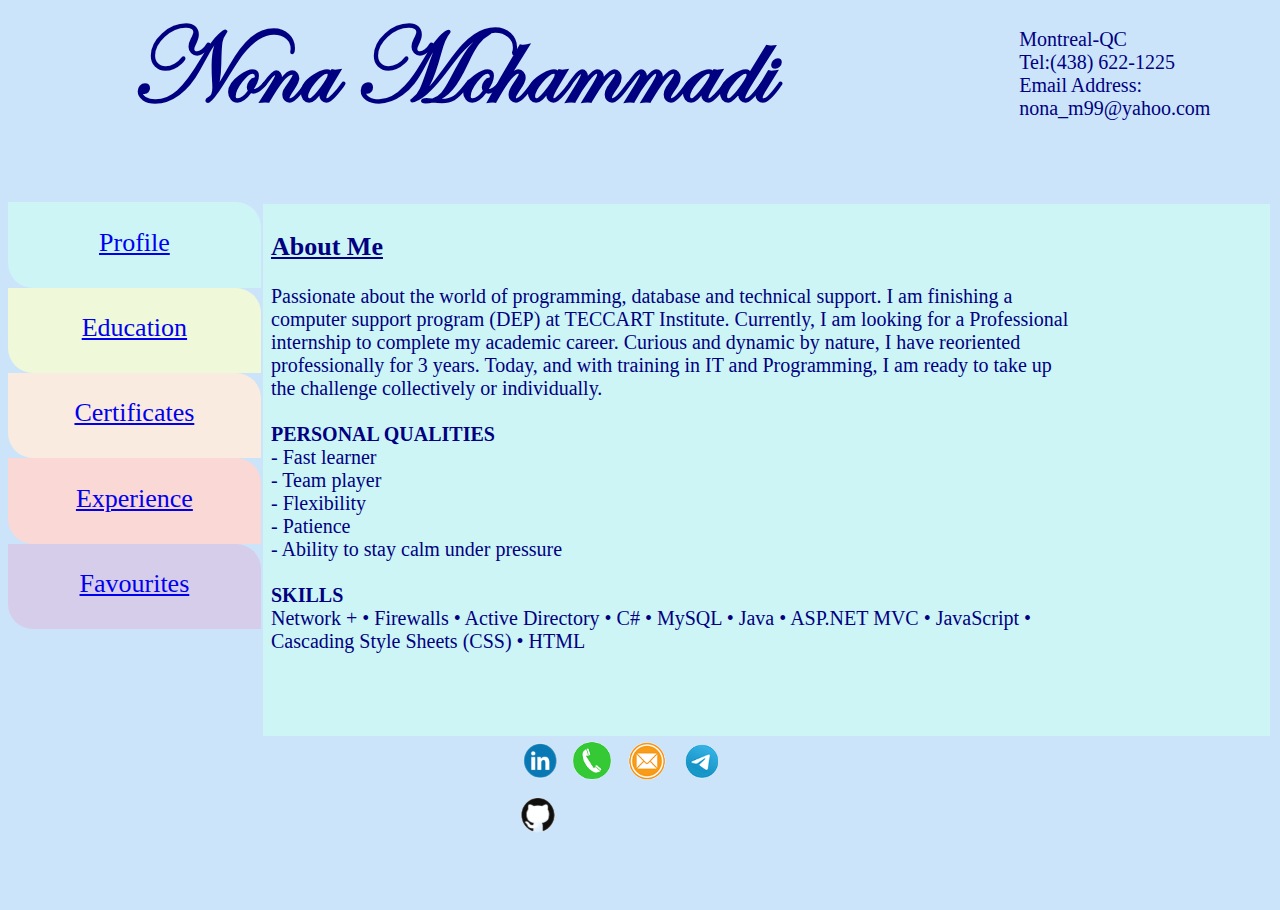
<file: Index.html>
<html>

<head>

  <link rel="stylesheet" href="style.css">

</head>
<style>

</style>

<body>

  <!--  Header -->
  <div id="header">
    <div style="font-family: edward" id="title">Nona Mohammadi</div>
    <div id="head2">
      <p>Montreal-QC<br> Tel:(438) 622-1225<br> Email Address: nona_m99@yahoo.com<br>
      </p>
    </div>
  </div>

  <!-- Link side -->
  <div id="right">
    <div class="list" id="pro"><a href="Profile.html" target="a">Profile</a></div>
    <div class="list" id="Edu"><a href="Education.html" target="a">Education</a></div>
    <div class="list" id="Cer"><a href="Certificates.html" target="a">Certificates</a></div>
    <div class="list" id="Exp"><a href="Experience.html" target="a">Experience</a></div>
    <div class="list" id="Fav"><a href="Favourites.html" target="a">Favourites</a></div>
  </div>
  <div id="main"><iframe src="Profile.html" name="a"></iframe></div>


  <!-- Footer -->
  <div id="footer">
    <div id="container">
      <a href="https://www.linkedin.com/in/nona-mohammadi/"><img src="images/linkedin.png" class="img"></a>
      <a href="tel:+14386221225"><img src="images/phone.png" class="img"></a>
      <a href="mailto: nona_m99@yahoo.com"><img src="images/mail.png" class="img"></a>
      <a href="tg://resolve?domain=nona61m"><img src="images/telegram.png" class="img"></a>
      <a href="https://github.com/matiahi"><img src="images/github.png" class="img"></a>
    </div>
  </div>


</body>

</html>
</file>
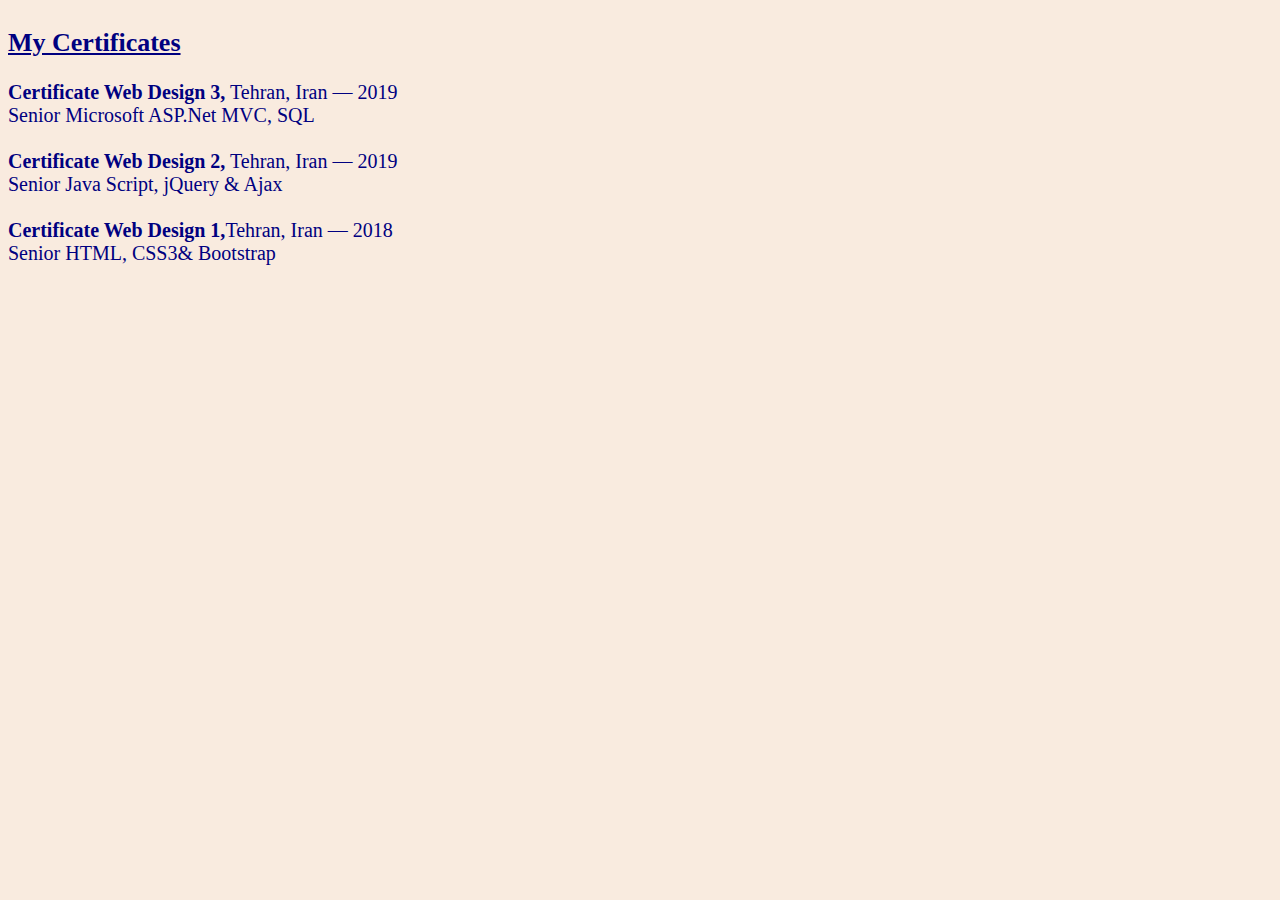
<file: Certificates.html>
<html>

<head>
    <link rel="stylesheet" href="style.css">
</head>
<style>
    #main {
        background-color: #f9ebdf;
    }
</style>

<body id="main">
    <p class="txt">
        <span class="span">My Certificates</span>
        <br>
        <br>
        <span>Certificate Web Design 3,</span> Tehran, Iran — 2019 <br>
        Senior Microsoft ASP.Net MVC, SQL <br>
        <br>
        <span>Certificate Web Design 2,</span> Tehran, Iran — 2019 <br>
        Senior Java Script, jQuery & Ajax <br>
        <br>
        <span>Certificate Web Design 1,</span>Tehran, Iran — 2018<br>
        Senior HTML, CSS3& Bootstrap <br>
    </p>

</body>

</html>
</file>
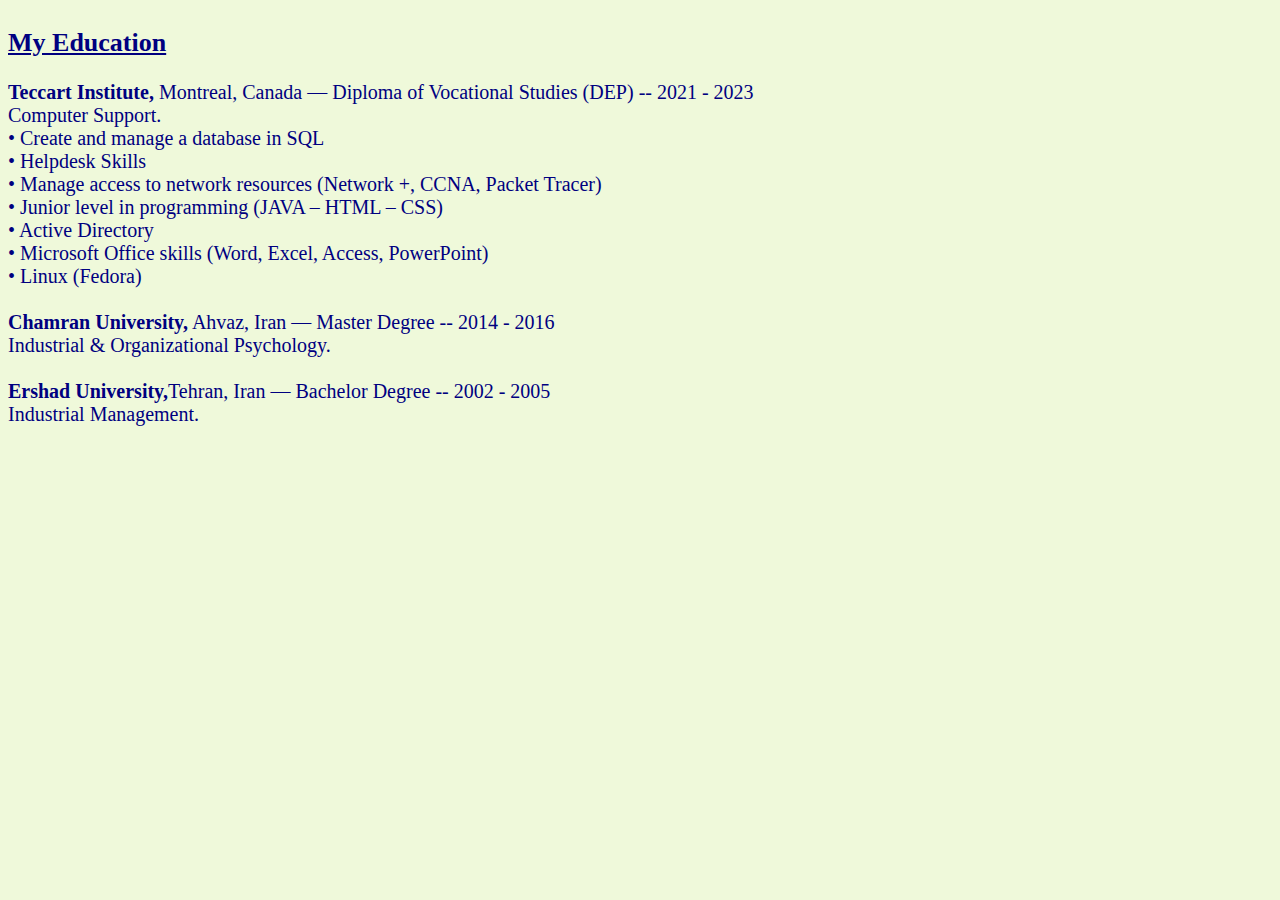
<file: Education.html>
<html>

<head>
    <link rel="stylesheet" href="style.css">
</head>
<style>
    #main {
        background-color: #eff9da;
    }
</style>

<body id="main">
    <p class="txt">
        <span class="span">My Education</span>
        <br>
        <br>
        <span>Teccart Institute,</span> Montreal, Canada — Diploma of Vocational Studies (DEP) -- 2021 - 2023
        <br>

        Computer Support. <br>
        • Create and manage a database in SQL<br>
        • Helpdesk Skills<br>
        • Manage access to network resources (Network +, CCNA, Packet Tracer)<br>
        • Junior level in programming (JAVA – HTML – CSS)<br>
        • Active Directory<br>
        • Microsoft Office skills (Word, Excel, Access, PowerPoint)<br>
        • Linux (Fedora)<br>

        <br>
        <span>Chamran University,</span> Ahvaz, Iran — Master Degree -- 2014 - 2016 <br>

        Industrial & Organizational Psychology. <br>
        <br>
        <span>Ershad University,</span>Tehran, Iran — Bachelor Degree --
        2002 - 2005<br>
        Industrial Management.
    </p>

</body>

</html>
</file>
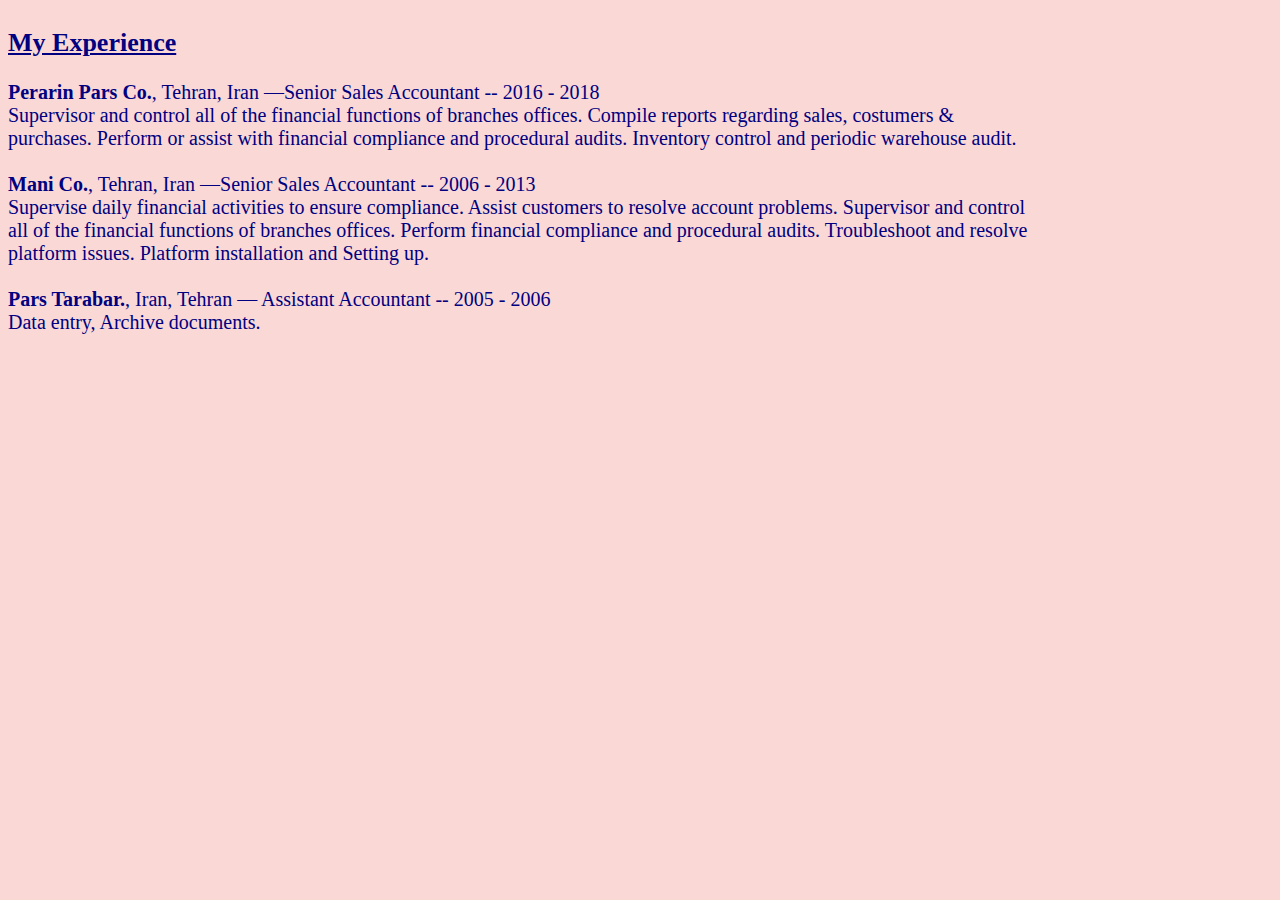
<file: Experience.html>
<html>

<head>
    <link rel="stylesheet" href="style.css">
</head>
<style>
    #main {
        background-color: #f9d8d6;
    }
</style>

<body id="main">
    <p class="txt">
        <span class="span">My Experience</span>
        <br>
        <br>

        <span>Perarin Pars Co.</span>, Tehran, Iran —Senior Sales Accountant --
        2016 - 2018 <br>
        Supervisor and control all of the financial functions of branches offices. Compile reports regarding sales,
        costumers & purchases. Perform or assist with financial compliance and procedural audits. Inventory control and
        periodic warehouse audit. <br>
        <br>
        <span>Mani Co.</span>, Tehran, Iran —Senior Sales Accountant --
        2006 - 2013 <br>
        Supervise daily financial activities to ensure compliance. Assist customers to resolve account problems.
        Supervisor and control all of the financial functions of branches offices. Perform financial compliance and
        procedural audits. Troubleshoot and resolve platform issues. Platform installation and Setting up. <br>
        <br>
        <span>Pars Tarabar.</span>, Iran, Tehran — Assistant Accountant --
        2005 - 2006 <br>
        Data entry, Archive documents.
    </p>

</body>

</html>
</file>
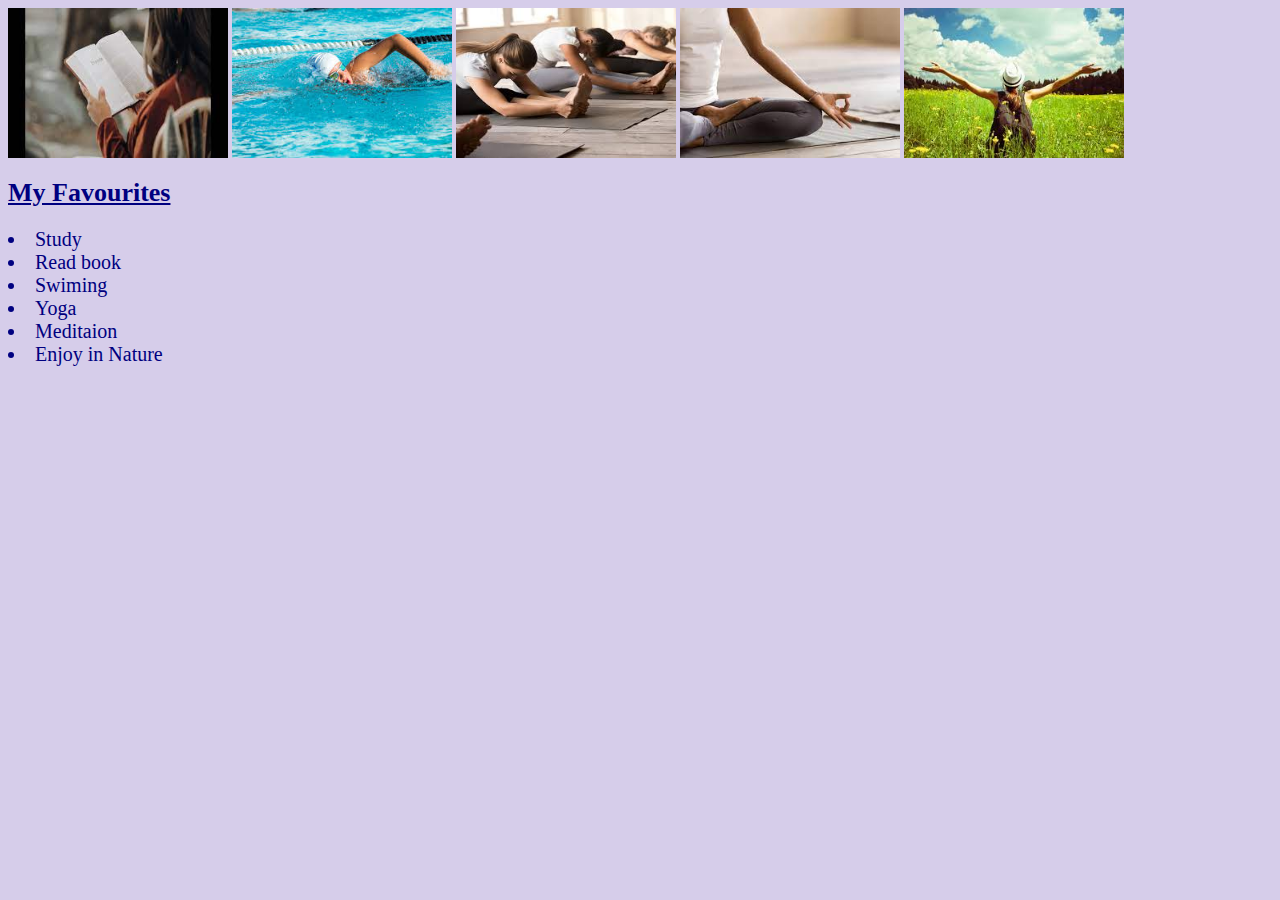
<file: Favourites.html>
<html>

<head>
    <link rel="stylesheet" href="style.css">
</head>
<style>
    #main {
        background-color: #d6cdea;
    }
</style>

<body id="main">
    <div id="top">
        <img src="images/reading.jfif" class="box">
        <img src="images/swiming.jfif" class="box">
        <img src="images/yoga.jfif" class="box">
        <img src="images/meditation.jfif" class="box">
        <img src="images/enjoy.jfif" class="box">
    </div>
    <div id="down">
        <p class="txt">
            <span class="span">My Favourites</span>
            <br>
            <li>Study</li>
            <li>Read book</li>
            <li>Swiming</li>
            <li>Yoga</li>
            <li>Meditaion</li>
            <li>Enjoy in Nature</li>
        </p>
    </div>
</body>

</html>
</file>
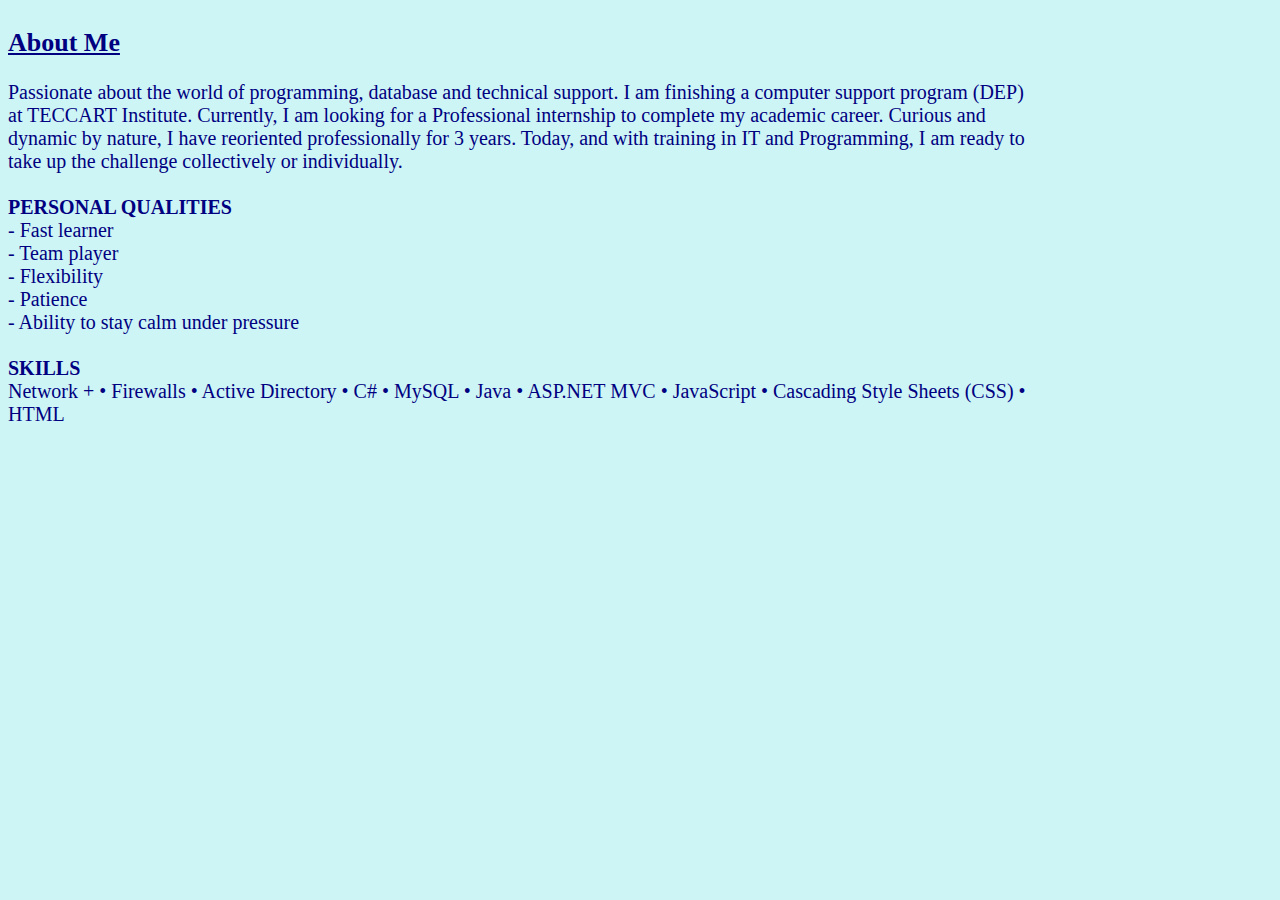
<file: Profile.html>
<html>

<head>
    <link rel="stylesheet" href="style.css">
</head>
<style>
    #main {
        background-color: #cdf5f6;
    }
</style>

<body id="main">
    <p class="txt">
        <span class="span">About Me</span>
        <br>
        <br>
        Passionate about the world of programming, database and technical support. I am finishing a computer support
        program (DEP) at TECCART Institute. Currently, I am looking for a Professional internship to complete my
        academic career. Curious and dynamic by nature, I have reoriented professionally for 3 years. Today, and with
        training in IT and Programming, I am ready to take up the challenge collectively or individually.<br>
        <br>
        <span>PERSONAL QUALITIES</span><br>
        - Fast learner <br>
        - Team player <br>
        - Flexibility <br>
        - Patience <br>
        - Ability to stay calm under pressure <br>
        <br>
        <span>SKILLS</span> <br>
        Network + • Firewalls • Active Directory • C# • MySQL • Java • ASP.NET MVC • JavaScript • Cascading Style Sheets
        (CSS) • HTML
    </p>

</body>

</html>
</file>
<file: style.css>
@font-face {
    font-family: edward;
    src: url(fonts/Edward.eot),
        url(fonts/Edward.woff)
}

#header {
    background-color: #cbe4f9;
    width: 100%;
    height: 22%;
}

#head2 {
    float: right;
    font-size: 20px;
    width: 20%;
    color: navy;
}

#title {
    font-size: 108px;
    font-weight: bold;
    float: left;
    width: 70%;
    text-align: center;
    color: navy;
}

#footer {

    margin-bottom: 0;
    background-color: #cbe4f9;
    width: 100%;
    height: 1%;
}

#right {
    float: left;
    background-color: #cbe4f9;
    width: 20%;
    height: 80%;
}

#main {
    display: block;
    overflow: hidden;
    background-color: #b6c7dd;
    width: 80%;
    height: 60.4%;
    display: flex;
    border-color: #cbe4f9;
}

body {
    background-color: #cbe4f9;
}

iframe {
    width: 100%;
    height: 100%;
    border-style: solid;
    border-color: #cbe4f9;
}

.list {
    margin-left: 0;
    width: 100%;
    height: 60px;
    text-align: center;
    font-size: 26px;
    border-radius: 0px 25px 0px 25px;
    padding-top: 10%;

}

.Exp {
    background-color: rgb(51, 255, 99);
}

#pro {
    background-color: #cdf5f6;
}

#Edu {
    background-color: #eff9da;
}

#Exp {
    background-color: #f9d8d6;

}

#Cer {
    background-color: #f9ebdf;
}

#Fav {
    background-color: #d6cdea;
}

#container {
    display: block;
    margin-left: auto;
    margin-right: auto;
    width: 20%;
}

.img {
    width: 50px;
    height: 50px;
}

.txt,
li {
    font-size: 20px;
    font-family: 'Times New Roman', Times, serif;
    color: navy;
}

span {
    font-weight: bold;
}

.span {
    font-size: 26px;
    text-decoration: underline;
}

#top {
    position: absolute;
}

#down {
    margin-top: 150px;
    position: absolute;
    width: 100%;
    height: 100px;
}

.box {
    width: 220px;
    height: 150px;
}
</file>
